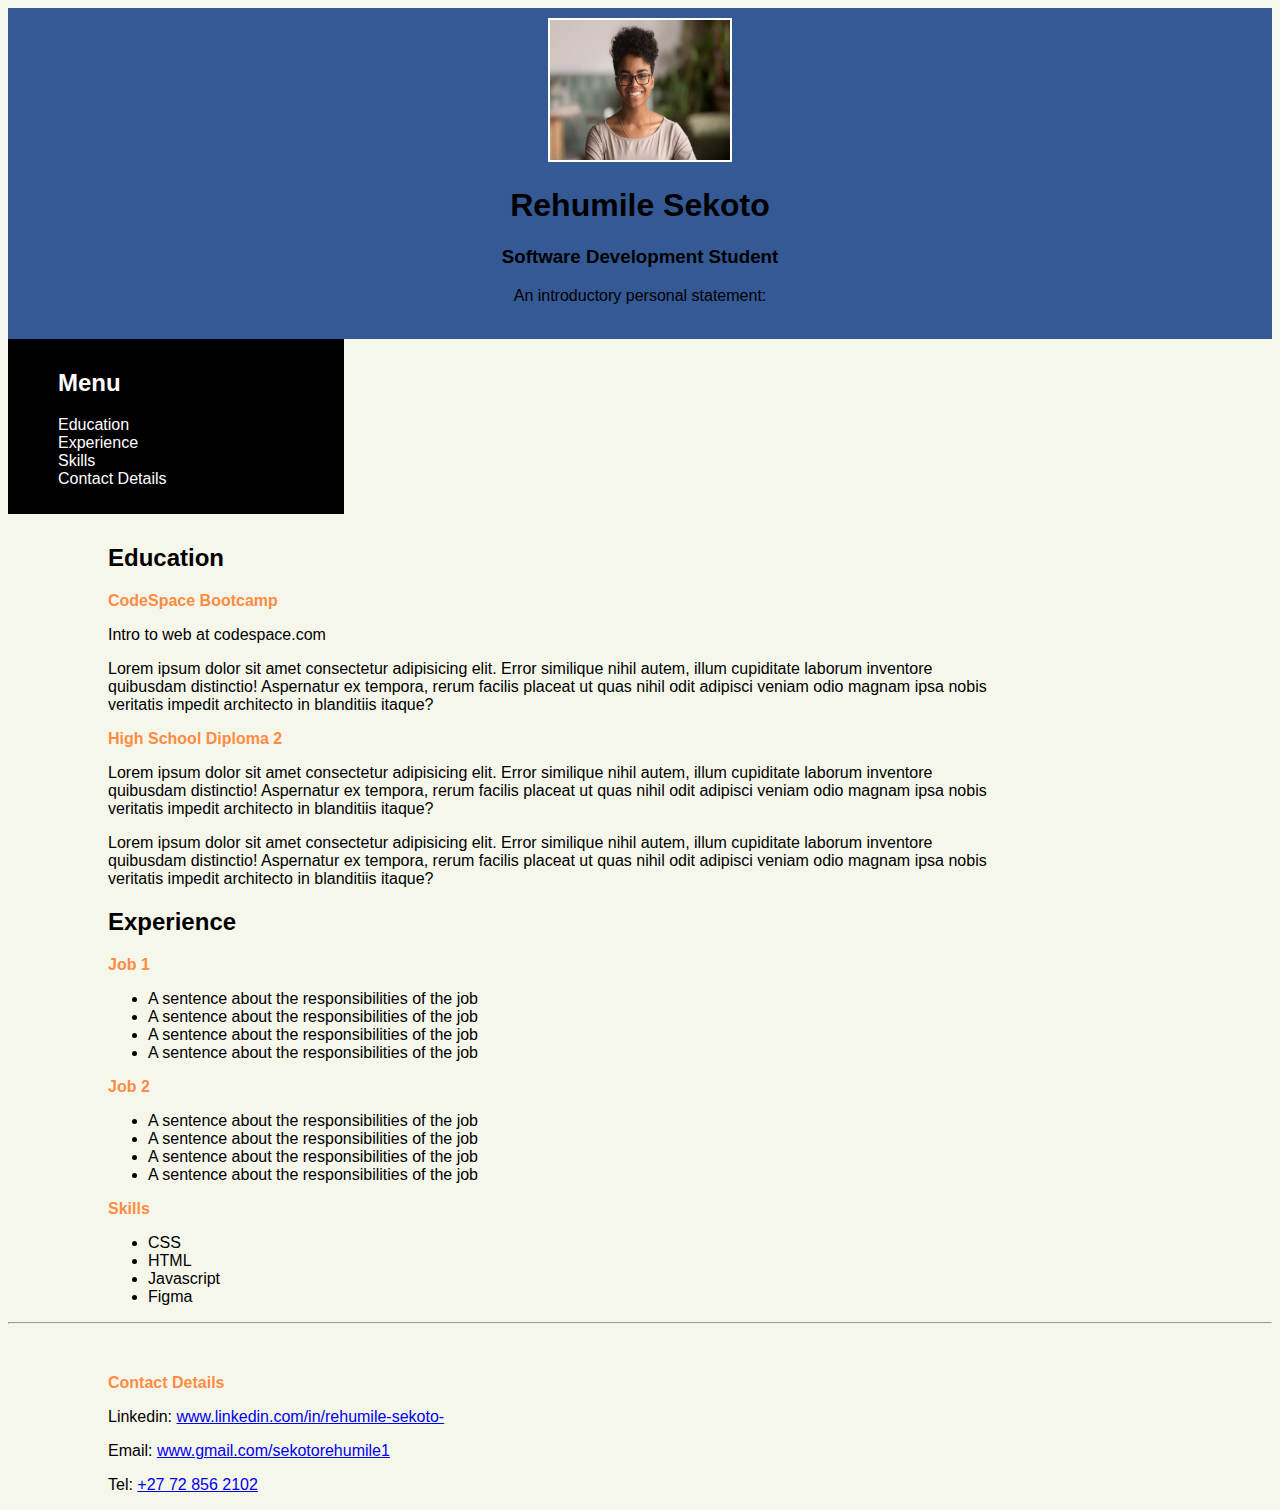
<file: index.html>
<!DOCTYPE html>
<html>
    <head>
        <title>Rehumile Sekoto</title>
        <link rel="stylesheet" type="text/css" href="CSS/stylesheet.css">
    </head>
    <body>
        <header>
<img src="Images/profile-img2.jpeg" alt="Profile picture">
        <h1 id="Name">Rehumile Sekoto</h1>
        <h3>Software Development Student</h3>
        <p id="intro-statement"> An introductory personal statement:</p>
    
    </br>
    </header>
    <section>
        <aside id="nav-bar">
    <h2>Menu</h2>
  <ul>
    <li><a href="#education">Education</a></li>
    <li><a href="#experience">Experience</a></li>
    <li><a href="#skills">Skills</a></li>
    <li><a href="#contact">Contact Details</a></li>
  </ul>
  
</aside>
    <article>

    <h2 id="education" >Education</h2>
    <div class="sec-1">
    <h3 class="orange-heading">CodeSpace Bootcamp</h3>
    <p>Intro to web at <a id="link" href="https://www.codespace.co.za/">codespace.com</a></p>
    <p>Lorem ipsum dolor sit amet consectetur adipisicing elit. Error similique nihil autem, illum cupiditate laborum inventore quibusdam distinctio! Aspernatur ex tempora, rerum facilis placeat ut quas nihil odit adipisci veniam odio magnam ipsa nobis veritatis impedit architecto in blanditiis itaque?</p>
    
    <h3 class="orange-heading">High School Diploma 2</h3>
    
    <p>Lorem ipsum dolor sit amet consectetur adipisicing elit. Error similique nihil autem, illum cupiditate laborum inventore quibusdam distinctio! Aspernatur ex tempora, rerum facilis placeat ut quas nihil odit adipisci veniam odio magnam ipsa nobis veritatis impedit architecto in blanditiis itaque?</p>
    <p>Lorem ipsum dolor sit amet consectetur adipisicing elit. Error similique nihil autem, illum cupiditate laborum inventore quibusdam distinctio! Aspernatur ex tempora, rerum facilis placeat ut quas nihil odit adipisci veniam odio magnam ipsa nobis veritatis impedit architecto in blanditiis itaque?</p>
    </div>

    <div class="sec-1">
    <h2 id="experience" >Experience</h2>
    <h3 class="orange-heading">Job 1</h3>
    <ul>
        <li>A sentence about the responsibilities of the job</li>
        <li>A sentence about the responsibilities of the job</li>
        <li>A sentence about the responsibilities of the job</li>
        <li>A sentence about the responsibilities of the job</li>
    </ul>

    <h3 class="orange-heading" >Job 2</h3>
    <ul>
        <li>A sentence about the responsibilities of the job</li>
       <li>A sentence about the responsibilities of the job</li>
        <li>A sentence about the responsibilities of the job</li>
        <li>A sentence about the responsibilities of the job</li>
        
    </ul> 
</div>
<div class="sec-2">
    <h2 id="skills" class="orange-heading">Skills</h2>
    <ul>
        <li> CSS </li>
        <li> HTML </li>
        <li> Javascript</li>
        <li>Figma </li>
    </ul>
</div>
</article>

</section>
<hr>

<footer>
<h2 id="contact" class="orange-heading">Contact Details</h2>

<p>Linkedin: <a href="https://www.linkedin.com/in/rehumile-sekoto-860184267/">www.linkedin.com/in/rehumile-sekoto-</a></p>
<p>Email: <a href="#">www.gmail.com/sekotorehumile1</a></p>
<p>Tel: <a href="https://www.linkedin.com/in/rehumile-sekoto-860184267/">+27 72 856 2102</a></p></footer>

</body>
</html>
</file>
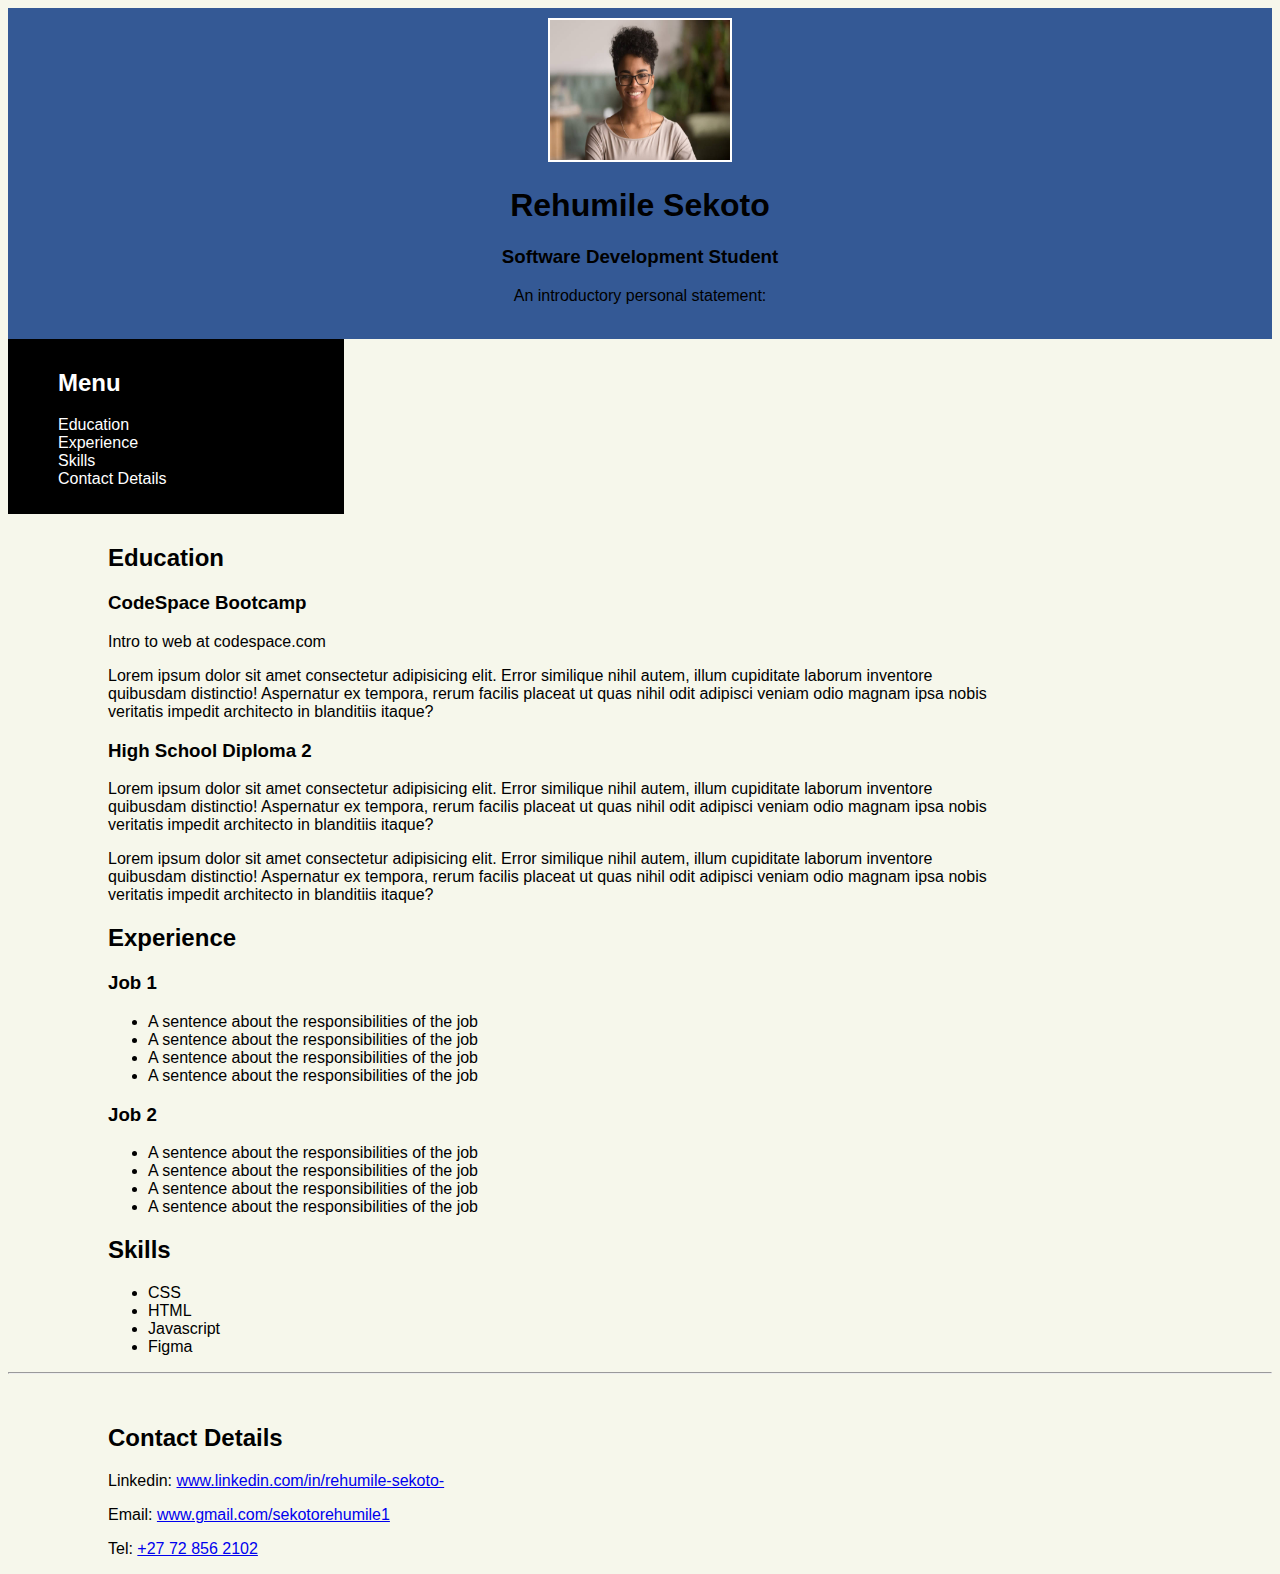
<file: resume4.html>
<!DOCTYPE html>
<html>
    <head>
        <title>Rehumile Sekoto</title>
        <link rel="stylesheet" type="text/css" href="CSS/stylesheet.css">
    </head>
    <body>
        <header>
<img src="Images/profile-img2.jpeg" alt="Profile picture">
        <h1 id="Name">Rehumile Sekoto</h1>
        <h3>Software Development Student</h3>
        <p id="intro-statement"> An introductory personal statement:</p>
    
    </br>
    </header>
    <section>
        <aside id="nav-bar">
    <h2>Menu</h2>
  <ul>
    <li><a href="#education">Education</a></li>
    <li><a href="#experience">Experience</a></li>
    <li><a href="#skills">Skills</a></li>
    <li><a href="#contact">Contact Details</a></li>
  </ul>
  
</aside>
    <article>

    <h2 id="education" >Education</h2>
    <div class="sec-1">
    <h3 class="blue-heading">CodeSpace Bootcamp</h3>
    <p>Intro to web at <a id="link" href="https://www.codespace.co.za/">codespace.com</a></p>
    <p>Lorem ipsum dolor sit amet consectetur adipisicing elit. Error similique nihil autem, illum cupiditate laborum inventore quibusdam distinctio! Aspernatur ex tempora, rerum facilis placeat ut quas nihil odit adipisci veniam odio magnam ipsa nobis veritatis impedit architecto in blanditiis itaque?</p>
    
    <h3 class="blue-heading">High School Diploma 2</h3>
    
    <p>Lorem ipsum dolor sit amet consectetur adipisicing elit. Error similique nihil autem, illum cupiditate laborum inventore quibusdam distinctio! Aspernatur ex tempora, rerum facilis placeat ut quas nihil odit adipisci veniam odio magnam ipsa nobis veritatis impedit architecto in blanditiis itaque?</p>
    <p>Lorem ipsum dolor sit amet consectetur adipisicing elit. Error similique nihil autem, illum cupiditate laborum inventore quibusdam distinctio! Aspernatur ex tempora, rerum facilis placeat ut quas nihil odit adipisci veniam odio magnam ipsa nobis veritatis impedit architecto in blanditiis itaque?</p>
    </div>

    <div class="sec-1">
    <h2 id="experience" >Experience</h2>
    <h3 class="blue-heading">Job 1</h3>
    <ul>
        <li>A sentence about the responsibilities of the job</li>
        <li>A sentence about the responsibilities of the job</li>
        <li>A sentence about the responsibilities of the job</li>
        <li>A sentence about the responsibilities of the job</li>
    </ul>

    <h3 class="blue-heading" >Job 2</h3>
    <ul>
        <li>A sentence about the responsibilities of the job</li>
       <li>A sentence about the responsibilities of the job</li>
        <li>A sentence about the responsibilities of the job</li>
        <li>A sentence about the responsibilities of the job</li>
        
    </ul> 
</div>
<div class="sec-2">
    <h2 id="skills" class="blue-heading">Skills</h2>
    <ul>
        <li> CSS </li>
        <li> HTML </li>
        <li> Javascript</li>
        <li>Figma </li>
    </ul>
</div>
</article>

</section>
<hr>

<footer>
<h2 id="contact" class="blue-heading">Contact Details</h2>

<p>Linkedin: <a href="https://www.linkedin.com/in/rehumile-sekoto-860184267/">www.linkedin.com/in/rehumile-sekoto-</a></p>
<p>Email: <a href="#">www.gmail.com/sekotorehumile1</a></p>
<p>Tel: <a href="https://www.linkedin.com/in/rehumile-sekoto-860184267/">+27 72 856 2102</a></p></footer>

</body>
</html>
</file>
<file: CSS/stylesheet.css>
html {
    font-family: Arial, Helvetica, sans-serif;
    background-color: #F6F7EB;
}
img {
    width: 180px;
    height: 140px;
    border: 2px solid white;
    margin-top: 10px;
}
#Name {
    width: 100%;
    text-align: center;
}
header {
    background-color: #345995;
    text-align: center;

}


article #link{
    text-decoration: none;
    color:black; 
}
#nav-bar {
    background-color: black;
    width: 25%;
    color: white;
    padding: 10px;
}
#nav-bar h2 {
    margin-left: 40px;
}

#nav-bar a {
    text-decoration: none;
    color: white;
    
}

#nav-bar li {
   list-style-type: none; 
   
}

article {
    
    width: 70%;
    margin-top: 30px;
    margin-left: 100px;
    
}

.orange-heading {
    color: #FF8C42;
    font-weight: bold;
    font-size: 16px;
}

footer {
    margin-left: 100px;
    margin-top: 50px;
}
</file>
